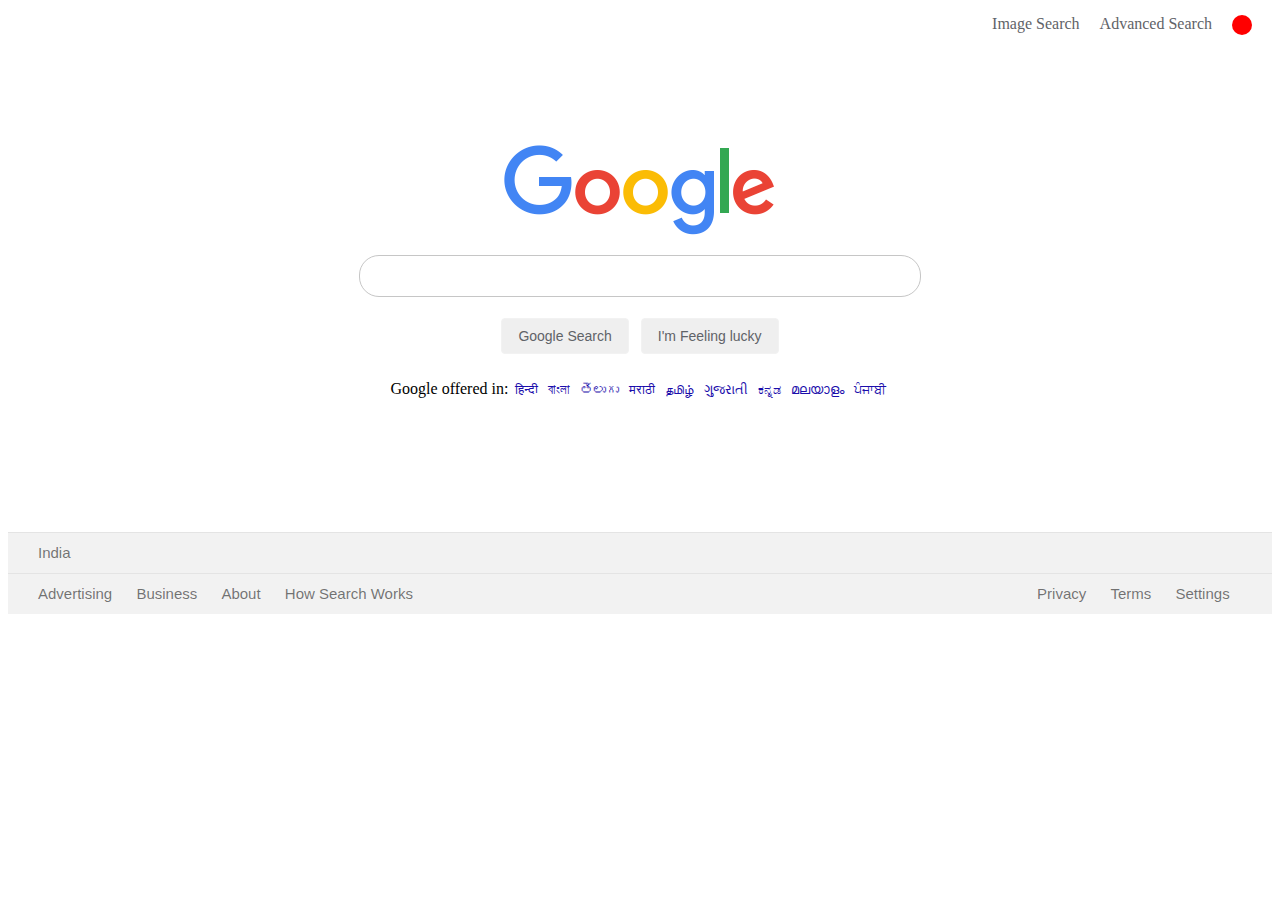
<file: Problem Set 0/search/index.html>
<!DOCTYPE html>
<html lang="en">

<head>
    <title>Search</title>
    <link rel="stylesheet" href="google-stylesheet.css">
</head>

<body>
    <div id="nav">
        <a href="GoogleImageSearch.html" class="top-link">Image Search</a>
        <a href="GoogleAdvancedSearch.html" class="top-link">Advanced Search</a>
        <a href="" class="top-image"></a>
    </div>
    <div id="glogo">
        <img src="_Google_Logo_main.png" alt="Google logo">
    </div>
    <div id="form">
        <form action="https://google.com/search">
            <div id="search-input">
                <input type="text" name="q" id="textbox">
            </div>
            <div> <input type="submit" value="Google Search" id="button">
                <input type="submit" value="I'm Feeling lucky" id="button"> </div>


        </form>
    </div>
    <div id="g-lang">
        Google offered in:
        <a
            href="https://www.google.com/setprefs?sig=0_iw02owrO_IhbT_Sfx5AR8J32nIo%3D&hl=hi&source=homepage&sa=X&ved=0ahUKEwjKi_G9gO3sAhWD83MBHZ5WA8MQ2ZgBCA8">हिन्दी</a>
        <a
            href="https://www.google.com/setprefs?sig=0_iw02owrO_IhbT_Sfx5AR8J32nIo%3D&amp;hl=bn&amp;source=homepage&amp;sa=X&amp;ved=0ahUKEwjKi_G9gO3sAhWD83MBHZ5WA8MQ2ZgBCBA">বাংলা</a>
        <a
            href="https://www.google.com/setprefs?sig=0_iw02owrO_IhbT_Sfx5AR8J32nIo%3D&amp;hl=te&amp;source=homepage&amp;sa=X&amp;ved=0ahUKEwjKi_G9gO3sAhWD83MBHZ5WA8MQ2ZgBCBE">తెలుగు</a>
        <a
            href="https://www.google.com/setprefs?sig=0_iw02owrO_IhbT_Sfx5AR8J32nIo%3D&amp;hl=mr&amp;source=homepage&amp;sa=X&amp;ved=0ahUKEwjKi_G9gO3sAhWD83MBHZ5WA8MQ2ZgBCBI">मराठी</a>
        <a
            href="https://www.google.com/setprefs?sig=0_iw02owrO_IhbT_Sfx5AR8J32nIo%3D&amp;hl=ta&amp;source=homepage&amp;sa=X&amp;ved=0ahUKEwjKi_G9gO3sAhWD83MBHZ5WA8MQ2ZgBCBM">தமிழ்</a>
        <a
            href="https://www.google.com/setprefs?sig=0_iw02owrO_IhbT_Sfx5AR8J32nIo%3D&amp;hl=gu&amp;source=homepage&amp;sa=X&amp;ved=0ahUKEwjKi_G9gO3sAhWD83MBHZ5WA8MQ2ZgBCBQ">ગુજરાતી</a>
        <a
            href="https://www.google.com/setprefs?sig=0_iw02owrO_IhbT_Sfx5AR8J32nIo%3D&amp;hl=kn&amp;source=homepage&amp;sa=X&amp;ved=0ahUKEwjKi_G9gO3sAhWD83MBHZ5WA8MQ2ZgBCBU">ಕನ್ನಡ</a>
        <a
            href="https://www.google.com/setprefs?sig=0_iw02owrO_IhbT_Sfx5AR8J32nIo%3D&amp;hl=ml&amp;source=homepage&amp;sa=X&amp;ved=0ahUKEwjKi_G9gO3sAhWD83MBHZ5WA8MQ2ZgBCBY">മലയാളം</a>
        <a
            href="https://www.google.com/setprefs?sig=0_iw02owrO_IhbT_Sfx5AR8J32nIo%3D&amp;hl=pa&amp;source=homepage&amp;sa=X&amp;ved=0ahUKEwjKi_G9gO3sAhWD83MBHZ5WA8MQ2ZgBCBc">ਪੰਜਾਬੀ</a>
    </div>

    <div id="footer">
        <span id="country"> India</span>
    </div>
    <div id="terms-footer">
        <span id="footer-left">
            <a
                href="https://ads.google.com/intl/en_in/home/?subid=ww-ww-et-g-awa-a-g_hpafoot1_1!o2&utm_source=google.com&utm_medium=referral&utm_campaign=google_hpafooter&fg=1">Advertising</a>
            <a
                href="https://www.google.com/services/?subid=ww-ww-et-g-awa-a-g_hpbfoot1_1!o2&utm_source=google.com&utm_medium=referral&utm_campaign=google_hpbfooter&fg=1#?modal_active=none">
                Business</a>
            <a
                href="https://about.google/?utm_source=google-IN&utm_medium=referral&utm_campaign=hp-footer&fg=1">About</a>
            <a href="https://google.com/search/howsearchworks/?fg=1">How Search Works</a>
        </span>
        <span id="footer-right">
            <a
                href="https://ads.google.com/intl/en_in/home/?subid=ww-ww-et-g-awa-a-g_hpafoot1_1!o2&utm_source=google.com&utm_medium=referral&utm_campaign=google_hpafooter&fg=1">Privacy</a>
            <a
                href="https://www.google.com/services/?subid=ww-ww-et-g-awa-a-g_hpbfoot1_1!o2&utm_source=google.com&utm_medium=referral&utm_campaign=google_hpbfooter&fg=1#?modal_active=none">
                Terms</a>
            <a
                href="https://about.google/?utm_source=google-IN&utm_medium=referral&utm_campaign=hp-footer&fg=1">Settings</a>
        </span>
    </div>

</body>

</html>
</file>
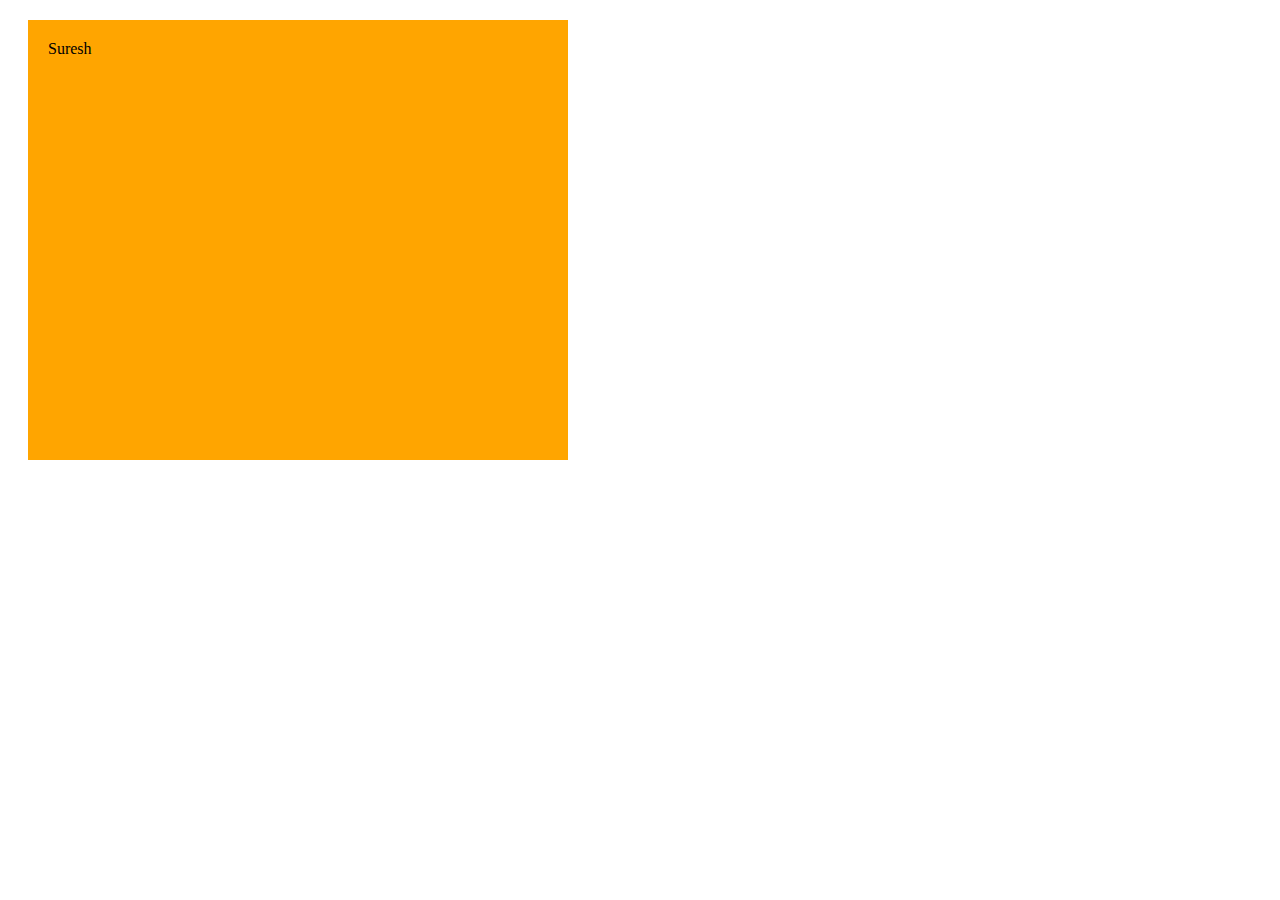
<file: HTML and CSS/CssWithDiv.html>
<html>
	<head>
		<title>reference</title>
		<style>
		div{
		background-color:orange;
		width:500px;
		height:400px;
		padding:20px;
		margin:20px
		}
		</style>
	</head>
	<body>
		<div>Suresh</div>
		
	</body>
</html>
</file>
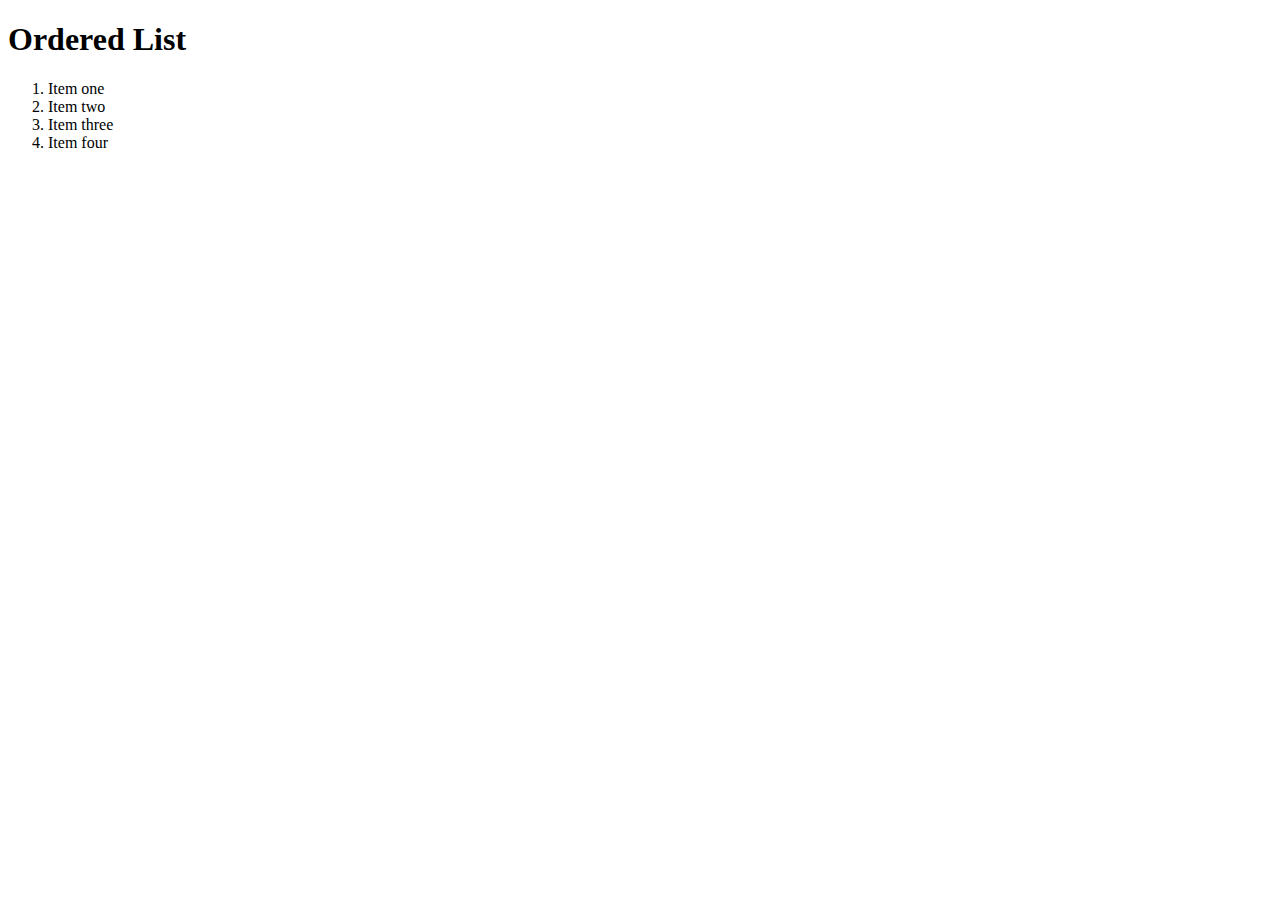
<file: HTML and CSS/OrdredList.html>
<!DOCTYPE html>
<html>
	<head>
		<title>Ordered List</title>
	</head>
	<body>
		<h1> Ordered List</h1>
		<ol>
			<li>Item one</li>
			<li>Item two</li>
			<li>Item three</li>
			<li>Item four</li>
	</body>
</html>
</file>
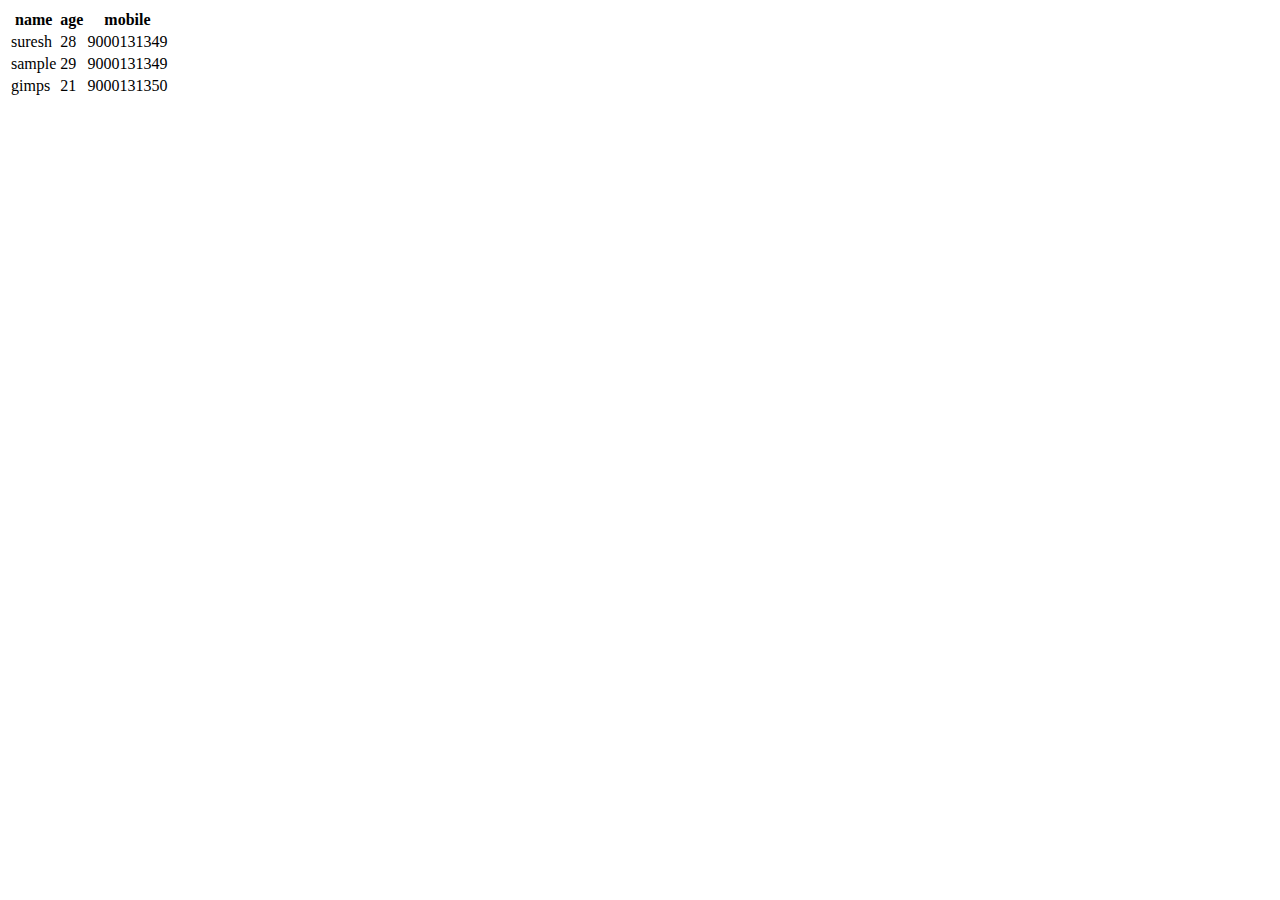
<file: HTML and CSS/table.html>
<html>
	<head>
		<title>reference</title>
	</head>
	<body>
		<table>
			<thead>
				<tr>
					<th>
					name
					</th>
					<th>
					age
					</th>
					<th>
					mobile
					</th>
				</tr>
			</thead>
			<tbody>
			<tr>
				<td>suresh</td>
				<td>28</td>
				<td>9000131349</td>
			</tr>
			<tr>
				<td>sample</td>
				<td>29</td>
				<td>9000131349</td>
			</tr>
			<tr>
				<td>gimps</td>
				<td>21</td>
				<td>9000131350</td>
			</tr>			
			</tbody>
		</table>
	</body>
</html>
</file>
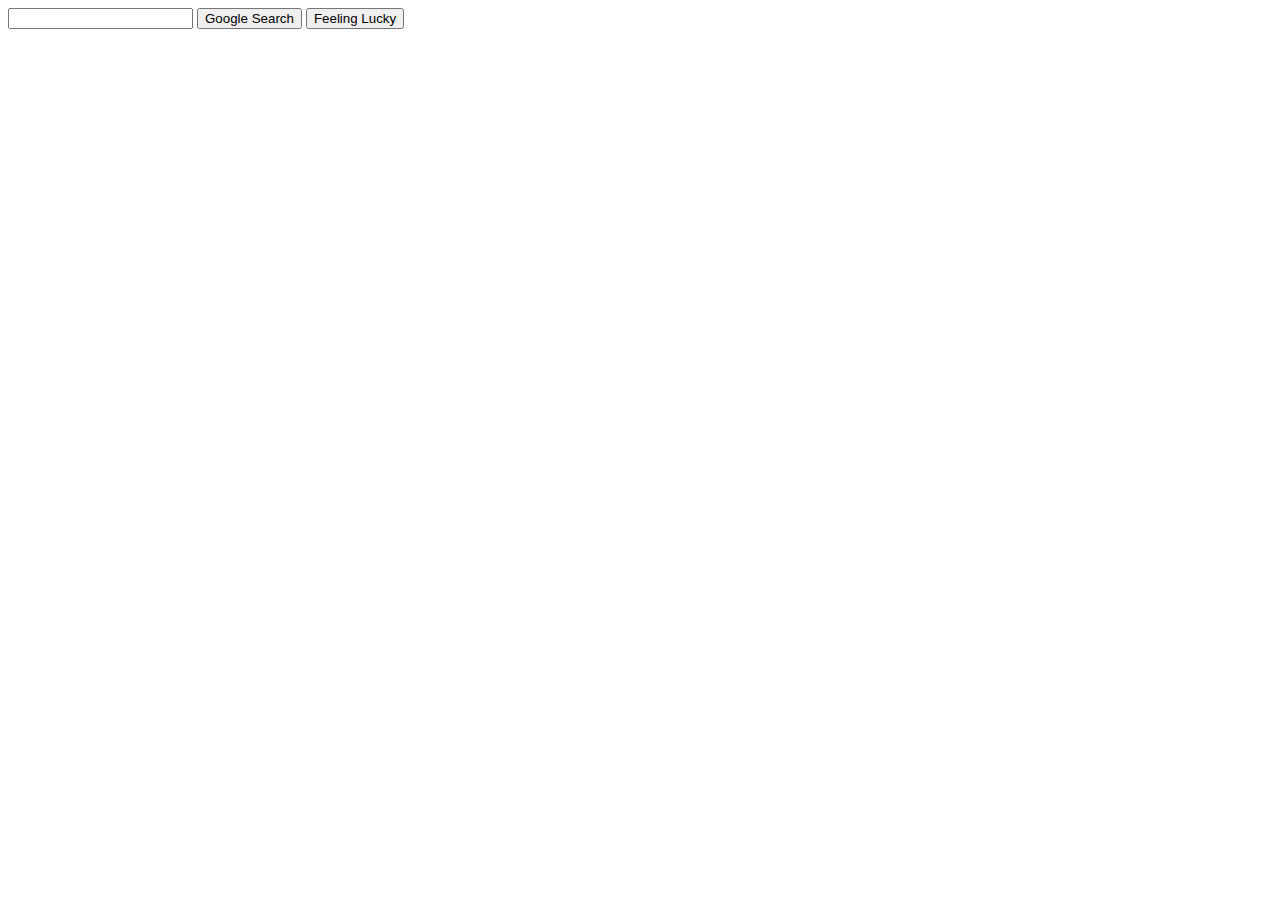
<file: Problem Set 0/HTML and CSS/GoogleSearchText.html>
<html !DOCTYPE="html">
	<head>
		<title>
			Google Search
		</title>
	</head>
	<body>
		<form  id="search" action="https://google.com/search">
			<input type="text" name="q">
			<input type="submit" name="GoogleSearch" value="Google Search">
			<input type="submit" name="FeelingLucky" value="Feeling Lucky">
		</form>
	</body>
</html>
</file>
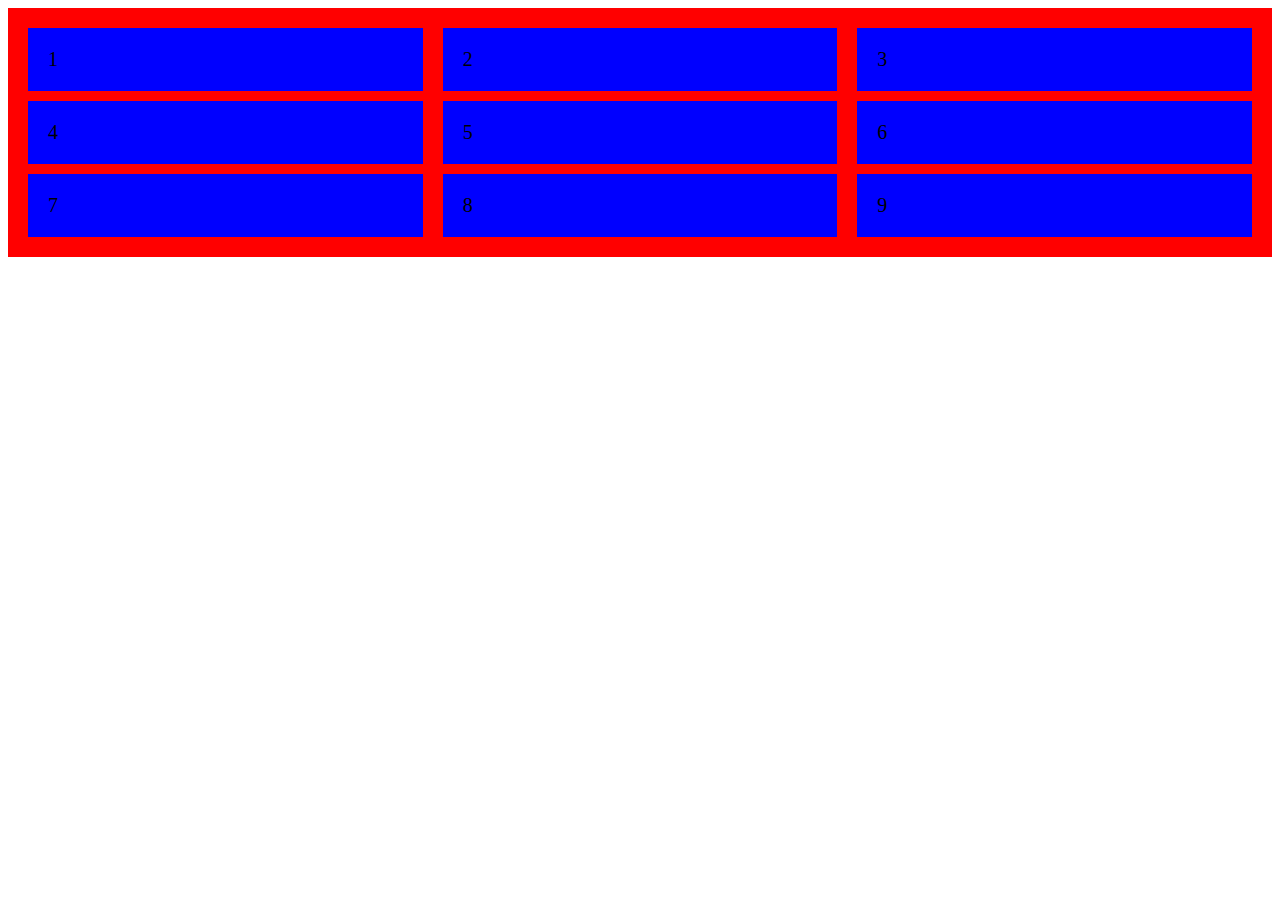
<file: Problem Set 0/HTML and CSS/gridCss.html>
<!DOCTYPE html>
<html>	
	<head>
		<title>
			Grid CSS Example
		</title>
		<style>
		#div-style{
		background-color:red;
		display:grid;
		padding:20px;
		grid-column-gap:20px;
		grid-row-gap:10px;
		grid-template-columns:auto auto auto;
		}
		#div-item{
			background-color:blue;
			padding:20px;
			font-size:20px;
		}
		</style>
	</head>
	<body>
		
		<div id="div-style" >
			<div id="div-item">1</div>
			<div id="div-item">2</div>
			<div id="div-item">3</div>
			<div id="div-item">4</div>
			<div id="div-item">5</div>
			<div id="div-item">6</div>
			<div id="div-item">7</div>
			<div id="div-item">8</div>
			<div id="div-item">9</div>
		</div>
	</body>
</html>
</file>
<file: Problem Set 0/search/google-stylesheet.css>
#nav {
    display: flex;
    justify-content: flex-end;
    margin-top: 15px;
}

#nav a {
    margin-right: 20px;
    text-decoration: none;
}

a {
    text-decoration: none;
    color: #5f6368;
}

a:hover {
    text-decoration: underline !important;
}

#nav a.top-image {
    height: 20px;
    width: 20px;
    background-color: red;
    border-radius: 10px;
}

#glogo {
    text-align: center;
    padding-top: 110px;
    height: 100px
}

#sub-logo {
    color: #4285f4;
    font: 16px/16px roboto-regular, arial, sans-serif;
    white-space: nowrap;
}

#textbox {
    width: 550px;
    margin-top: 10px;
    margin-bottom: 10px;
    border-radius: 20px;
    height: 38px;
    color: rgba(0, 0, 0, .87);
    background-color: transparent;
    outline: 0;
    -webkit-tap-highlight-color: transparent;
    border: 1px solid #dfe1e5;
    padding-right: 5px;
    padding-left: 5px;
}

#form {
    text-align: center;
}

#button {
    border-radius: 4px;
    color: #5F6368;
    font-family: arial, sans-serif;
    font-size: 14px;
    margin: 11px 4px;
    padding: 0 16px;
    line-height: 27px;
    height: 36px;
    min-width: 54px;
    text-align: center;
    cursor: pointer;
    user-select: none;
    border: 1px solid #f2f2f2;
}

#button:hover {
    box-shadow: 0 1px 1px rgba(0, 0, 0, 0.1);
    border: 1px solid #c6c6c6;
}

#textbox {
    border: 1px solid #c6c6c6;
}

#textbox:hover {
    box-shadow: 2px 2px 2px rgba(0.1, 0.1, 0.1, 0.1);
}

#g-lang {
    text-align: center;
    line-height: 28px;
    margin-top: 10px;
}

#g-lang a {
    font-size: small;
    margin: 3px;
    font-family: arial, sans-serif;
    text-decoration: none;
    color: #1a0dab;
}

#footer {
    border-top: 1px solid #e4e4e4;
    margin-top: 128px;
    background: #f2f2f2;
}

#country {
    margin-left: 30px;
    text-align: left;
    color: rgba(0, 0, 0, .54);
    font-size: 15px;
    line-height: 40px;
    font-family: arial, sans-serif;
}

#terms-footer {
    border-top: 1px solid #e4e4e4;
    background: #f2f2f2;
    color: rgba(0, 0, 0, .54);
    font-size: 15px;
    line-height: 40px;
    font-family: arial, sans-serif;
}

#footer-left {
    margin-left: 20px;
    text-align: left;
    color: #5f6368;
}

#terms-footer a {
    color: rgba(0, 0, 0, .54);
    margin: 10px;
}

#footer-right {
    color: rgba(0, 0, 0, .54);
    margin-left: 600px;
    color: #5f6368;
}

#google-adv-header {
    margin-top: -8px;
    margin-left: -9px;
    background: #f1f1f1 !important;
    height: 60px;
    width: 1264px;
}

#img-top-logo {
    height: 33px;
    width: 92px;
    margin: 17px;
}

#adv-search-banner {
    height: 60px;
    width: 1264px;
    border-bottom: 0.01px solid #a79a9a6e;
}

#adv-search-banner-logo {
    color: #d93025;
    font-size: 20px;
    font-family: arial, sans-serif;
    padding-left: 38px;
    padding-top: 19px;
}
</file>
